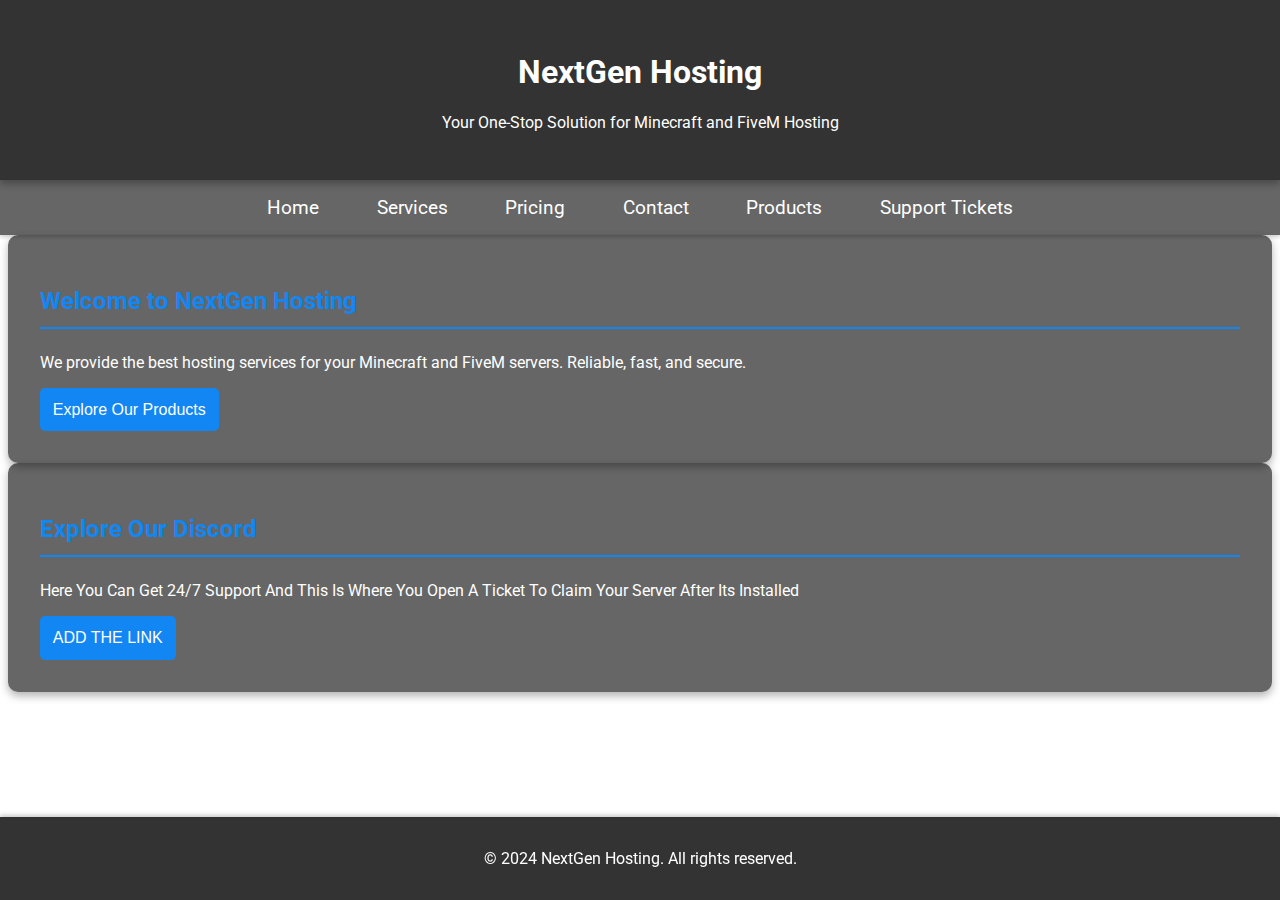
<file: index.html>
<!DOCTYPE html>
<html lang="en">
<head>
    <meta charset="UTF-8">
    <meta name="viewport" content="width=device-width, initial-scale=1.0">
    <title>NextGen Hosting</title>
    <link rel="stylesheet" href="style.css">
</head>
<body>
    
<header>
    <h1>NextGen Hosting</h1>
    <p>Your One-Stop Solution for Minecraft and FiveM Hosting</p>
</header>

<nav>
    <a href="index.html">Home</a>
    <a href="services.html">Services</a>
    <a href="pricing.html">Pricing</a>
    <a href="contact.html">Contact</a>
    <a href="products.html">Products</a>
    <a href="support.html">Support Tickets</a>
</nav>

<div class="container home-content">
    <h2>Welcome to NextGen Hosting</h2>
    <p>We provide the best hosting services for your Minecraft and FiveM servers. Reliable, fast, and secure.</p>
    <button onclick="location.href='products.html'">Explore Our Products</button>
</div>
<div class="container home-content">
    <h2>Explore Our Discord</h2>
    <p>Here You Can Get 24/7 Support And This Is Where You Open A Ticket To Claim Your Server After Its Installed</p>
    <button onclick="location.href='products.html'">ADD THE LINK</button>
</div>

<footer>
    <p>&copy; 2024 NextGen Hosting. All rights reserved.</p>
</footer>
</body>
</html>
</file>
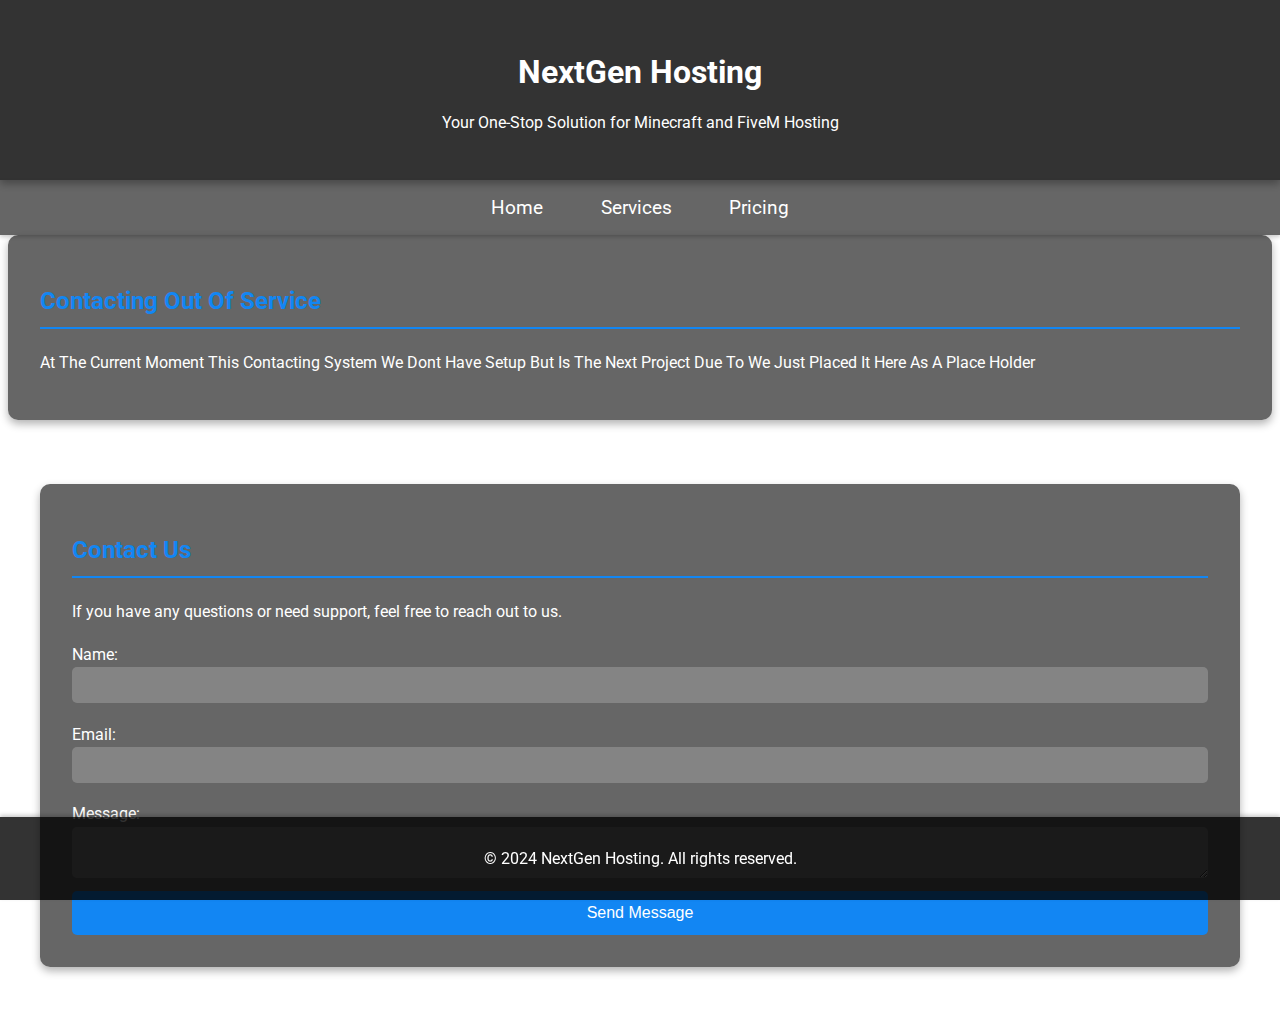
<file: contact.html>
<!DOCTYPE html>
<html lang="en">
<head>
    <meta charset="UTF-8">
    <meta name="viewport" content="width=device-width, initial-scale=1.0">
    <title>NextGen Hosting - Contact</title>
    <link rel="stylesheet" href="style.css">
</head>
<body>

<header>
    <h1>NextGen Hosting</h1>
    <p>Your One-Stop Solution for Minecraft and FiveM Hosting</p>
</header>

<nav>
    <a href="index.html">Home</a>
    <a href="services.html">Services</a>
    <a href="pricing.html">Pricing</a>
</nav>
<div class="container home-content">
    <h2>Contacting Out Of Service</h2>
    <p>At The Current Moment This Contacting System We Dont Have Setup But Is The Next Project Due To We Just Placed It Here As A Place Holder</p>
</div>

<div class="container">
    <section class="contact">
        <h2>Contact Us</h2>
        <p>If you have any questions or need support, feel free to reach out to us.</p>
        <form action="#" method="post">
            <label for="name">Name:</label>
            <input type="text" id="name" name="name" required>
            <label for="email">Email:</label>
            <input type="email" id="email" name="email" required>
            <label for="message">Message:</label>
            <textarea id="message" name="message" required></textarea>
            <button type="submit">Send Message</button>
        </form>
    </section>
</div>

<footer>
    <p>&copy; 2024 NextGen Hosting. All rights reserved.</p>
</footer>

</body>
</html>
</file>
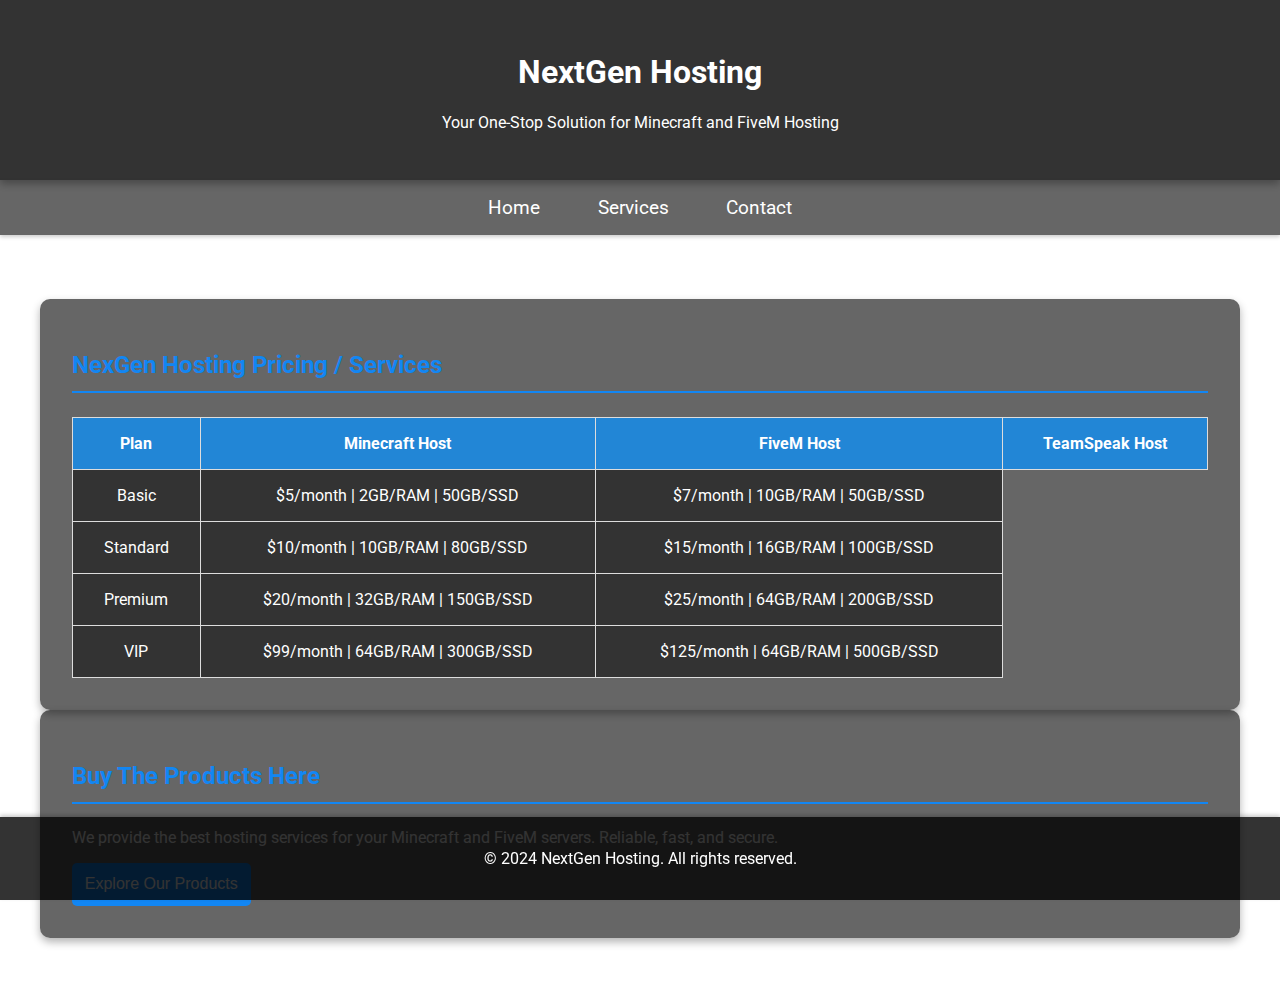
<file: pricing.html>
<!DOCTYPE html>
<html lang="en">
<head>
    <meta charset="UTF-8">
    <meta name="viewport" content="width=device-width, initial-scale=1.0">
    <title>NextGen Hosting - Pricing</title>
    <link rel="stylesheet" href="style.css">
</head>
<body>
    

<header>
    <h1>NextGen Hosting</h1>
    <p>Your One-Stop Solution for Minecraft and FiveM Hosting</p>
</header>

<nav>
    <a href="index.html">Home</a>
    <a href="services.html">Services</a>
    <a href="contact.html">Contact</a>
</nav>

<div class="container">
    <section class="pricing">
        <h2>NexGen Hosting Pricing / Services</h2>
        <table class="pricing-table">
            <tr>
                <th>Plan</th>
                <th>Minecraft Host</th>
                <th>FiveM Host</th>
                <th>TeamSpeak Host</th>
            </tr>
            <tr>
                <td>Basic</td>
                <td>$5/month | 2GB/RAM | 50GB/SSD</td>
                <td>$7/month | 10GB/RAM | 50GB/SSD</td>
            </tr>
            <tr>
                <td>Standard</td>
                <td>$10/month | 10GB/RAM | 80GB/SSD</td>
                <td>$15/month | 16GB/RAM | 100GB/SSD</td>
            </tr>
            <tr>
                <td>Premium</td>
                <td>$20/month | 32GB/RAM | 150GB/SSD</td>
                <td>$25/month | 64GB/RAM | 200GB/SSD</td>
            </tr>
            <tr>
                <td>VIP</td>
                <td>$99/month | 64GB/RAM | 300GB/SSD</td>
                <td>$125/month | 64GB/RAM | 500GB/SSD</td>
            </tr>
        </table>
    </section>
    <div class="container home-content">
        <h2>Buy The Products Here</h2>
        <p>We provide the best hosting services for your Minecraft and FiveM servers. Reliable, fast, and secure.</p>
        <button onclick="location.href='products.html'">Explore Our Products</button>
    </div>
</div>

<footer>
    <p>&copy; 2024 NextGen Hosting. All rights reserved.</p>
</footer>

</body>
</html>
</file>
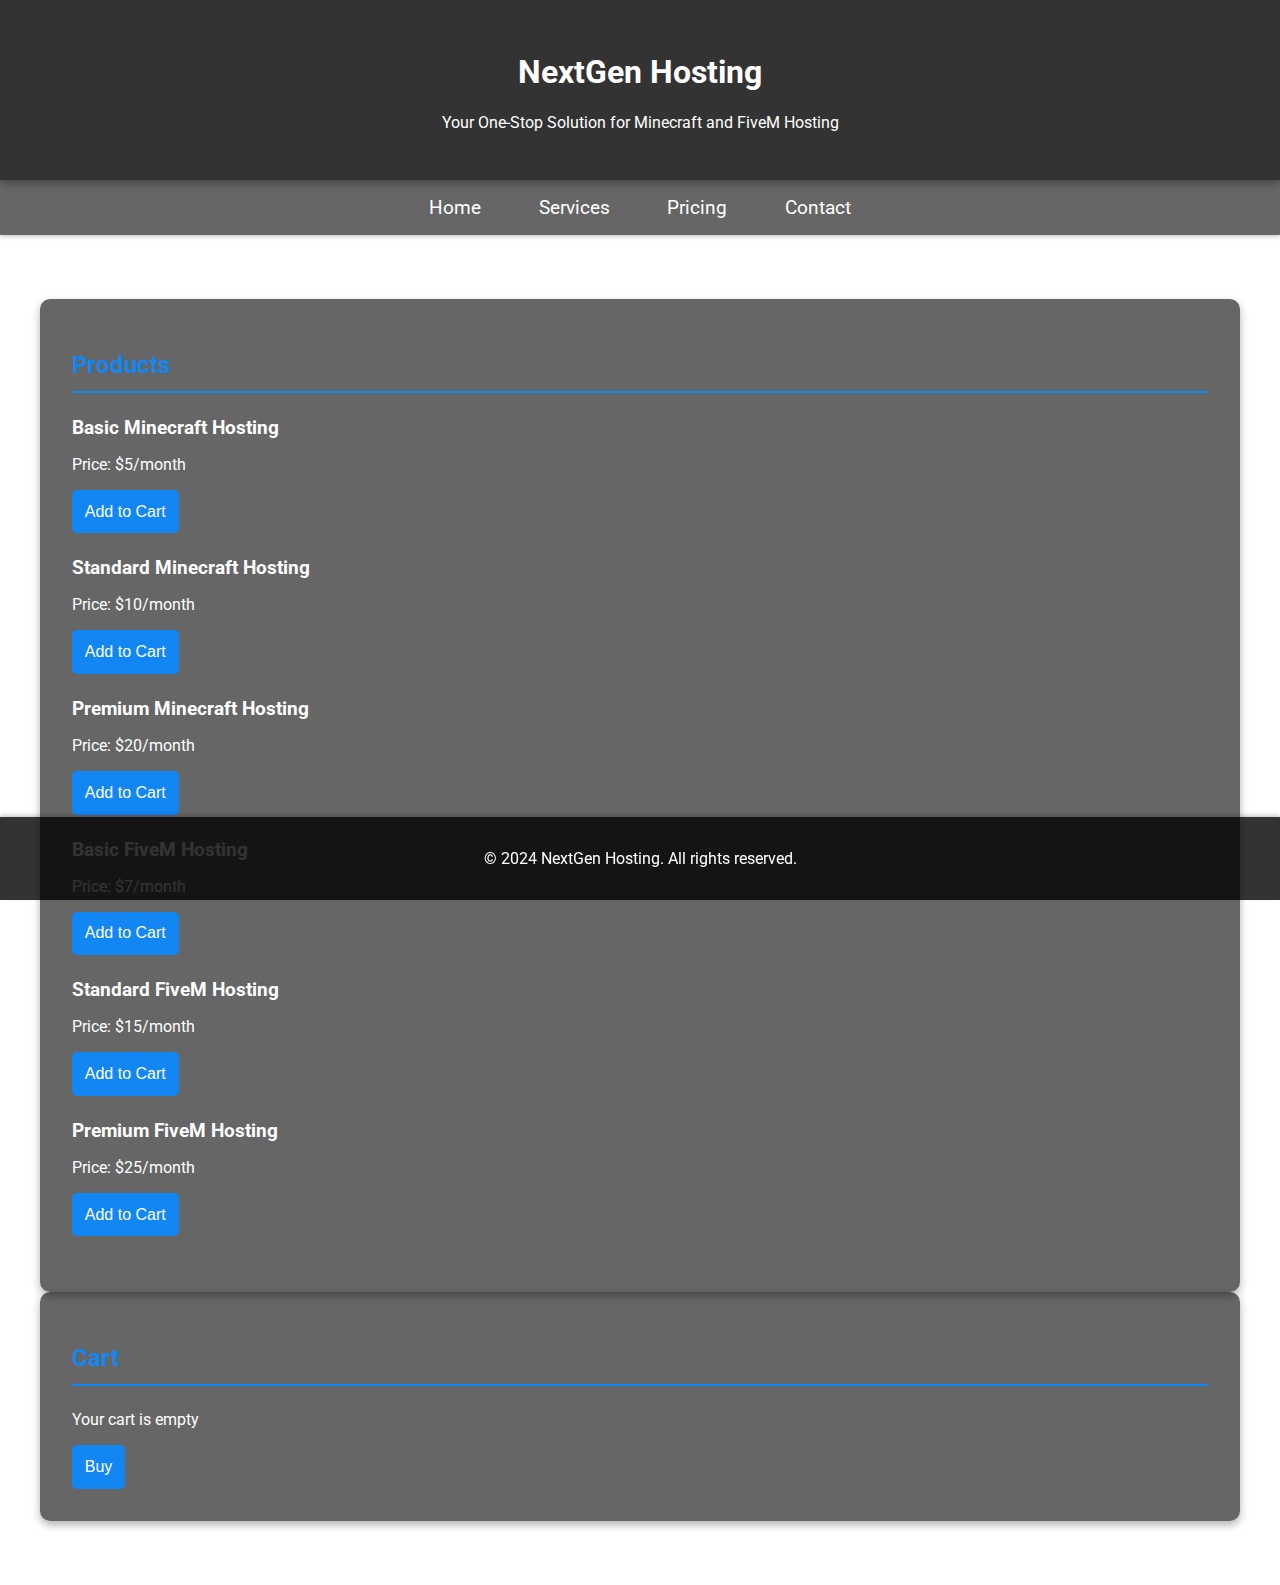
<file: products.html>
<!DOCTYPE html>
<html lang="en">
<head>
    <meta charset="UTF-8">
    <meta name="viewport" content="width=device-width, initial-scale=1.0">
    <title>NextGen Hosting - Products</title>
    <link rel="stylesheet" href="style.css">
</head>
<body>
    

<header>
    <h1>NextGen Hosting</h1>
    <p>Your One-Stop Solution for Minecraft and FiveM Hosting</p>
</header>

<nav>
    <a href="index.html">Home</a>
    <a href="services.html">Services</a>
    <a href="pricing.html">Pricing</a>
    <a href="contact.html">Contact</a>
</nav>

<div class="container">
    <section class="products">
        <h2>Products</h2>
        <div class="product">
            <h3>Basic Minecraft Hosting</h3>
            <p>Price: $5/month</p>
            <button class="add-to-cart" data-product="Basic Minecraft Hosting" data-price="5">Add to Cart</button>
        </div>
        <div class="product">
            <h3>Standard Minecraft Hosting</h3>
            <p>Price: $10/month</p>
            <button class="add-to-cart" data-product="Standard Minecraft Hosting" data-price="10">Add to Cart</button>
        </div>
        <div class="product">
            <h3>Premium Minecraft Hosting</h3>
            <p>Price: $20/month</p>
            <button class="add-to-cart" data-product="Premium Minecraft Hosting" data-price="20">Add to Cart</button>
        </div>
        <div class="product">
            <h3>Basic FiveM Hosting</h3>
            <p>Price: $7/month</p>
            <button class="add-to-cart" data-product="Basic FiveM Hosting" data-price="7">Add to Cart</button>
        </div>
        <div class="product">
            <h3>Standard FiveM Hosting</h3>
            <p>Price: $15/month</p>
            <button class="add-to-cart" data-product="Standard FiveM Hosting" data-price="15">Add to Cart</button>
        </div>
        <div class="product">
            <h3>Premium FiveM Hosting</h3>
            <p>Price: $25/month</p>
            <button class="add-to-cart" data-product="Premium FiveM Hosting" data-price="25">Add to Cart</button>
        </div>
    </section>

    <section class="cart">
        <h2>Cart</h2>
        <div id="cart-items"></div>
        <button id="buy-button">Buy</button>
    </section>
</div>

<footer>
    <p>&copy; 2024 NextGen Hosting. All rights reserved.</p>
</footer>

<script src="cart.js"></script>
</body>
</html>
</file>
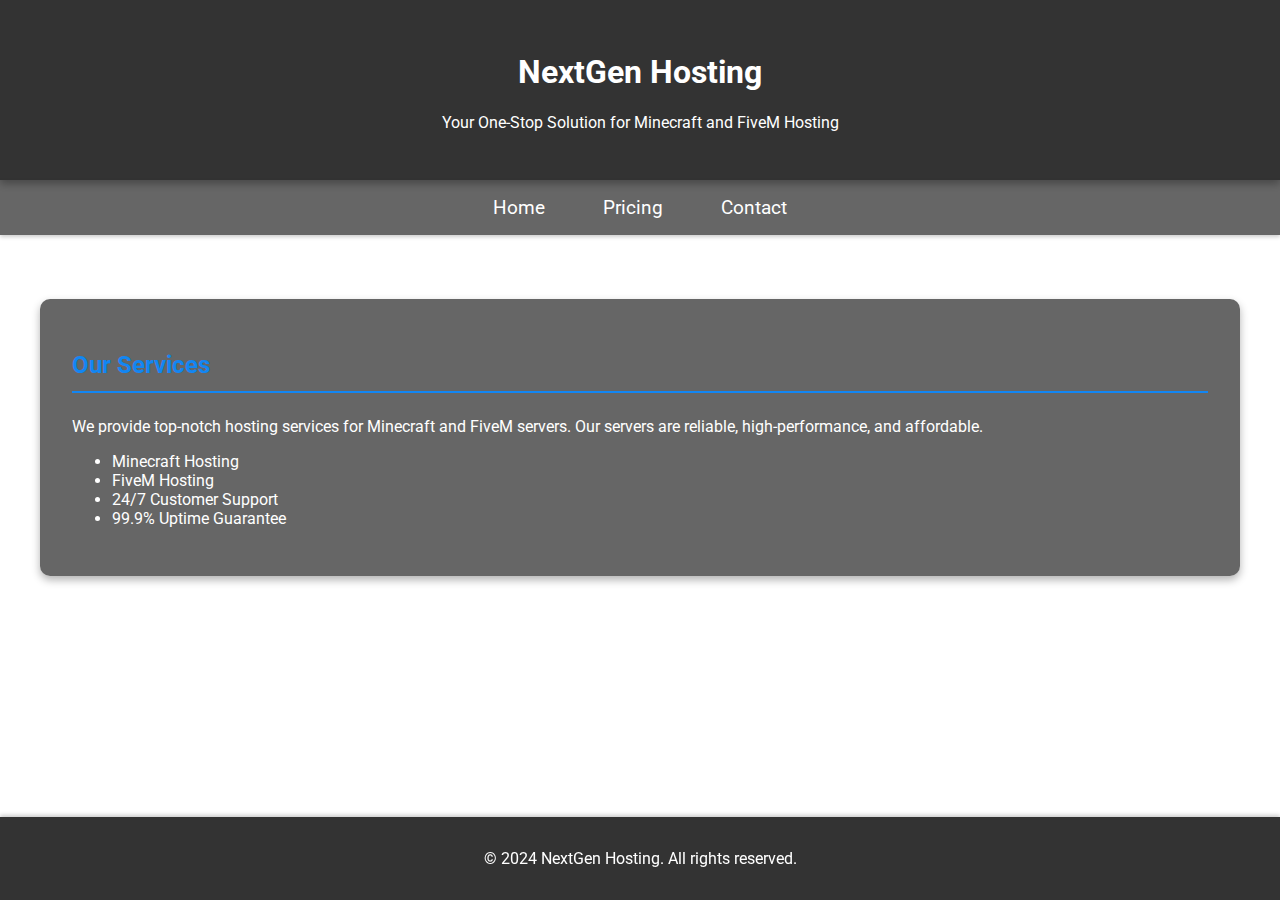
<file: services.html>
<!DOCTYPE html>
<html lang="en">
<head>
    <meta charset="UTF-8">
    <meta name="viewport" content="width=device-width, initial-scale=1.0">
    <title>NextGen Hosting - Services</title>
    <link rel="stylesheet" href="style.css">
</head>
<body>
    

<header>
    <h1>NextGen Hosting</h1>
    <p>Your One-Stop Solution for Minecraft and FiveM Hosting</p>
</header>

<nav>
    <a href="index.html">Home</a>
    <a href="pricing.html">Pricing</a>
    <a href="contact.html">Contact</a>
</nav>

<div class="container">
    <section class="services">
        <h2>Our Services</h2>
        <p>We provide top-notch hosting services for Minecraft and FiveM servers. Our servers are reliable, high-performance, and affordable.</p>
        <ul>
            <li>Minecraft Hosting</li>
            <li>FiveM Hosting</li>
            <li>24/7 Customer Support</li>
            <li>99.9% Uptime Guarantee</li>
        </ul>
    </section>
</div>

<footer>
    <p>&copy; 2024 NextGen Hosting. All rights reserved.</p>
</footer>

</body>
</html>
</file>
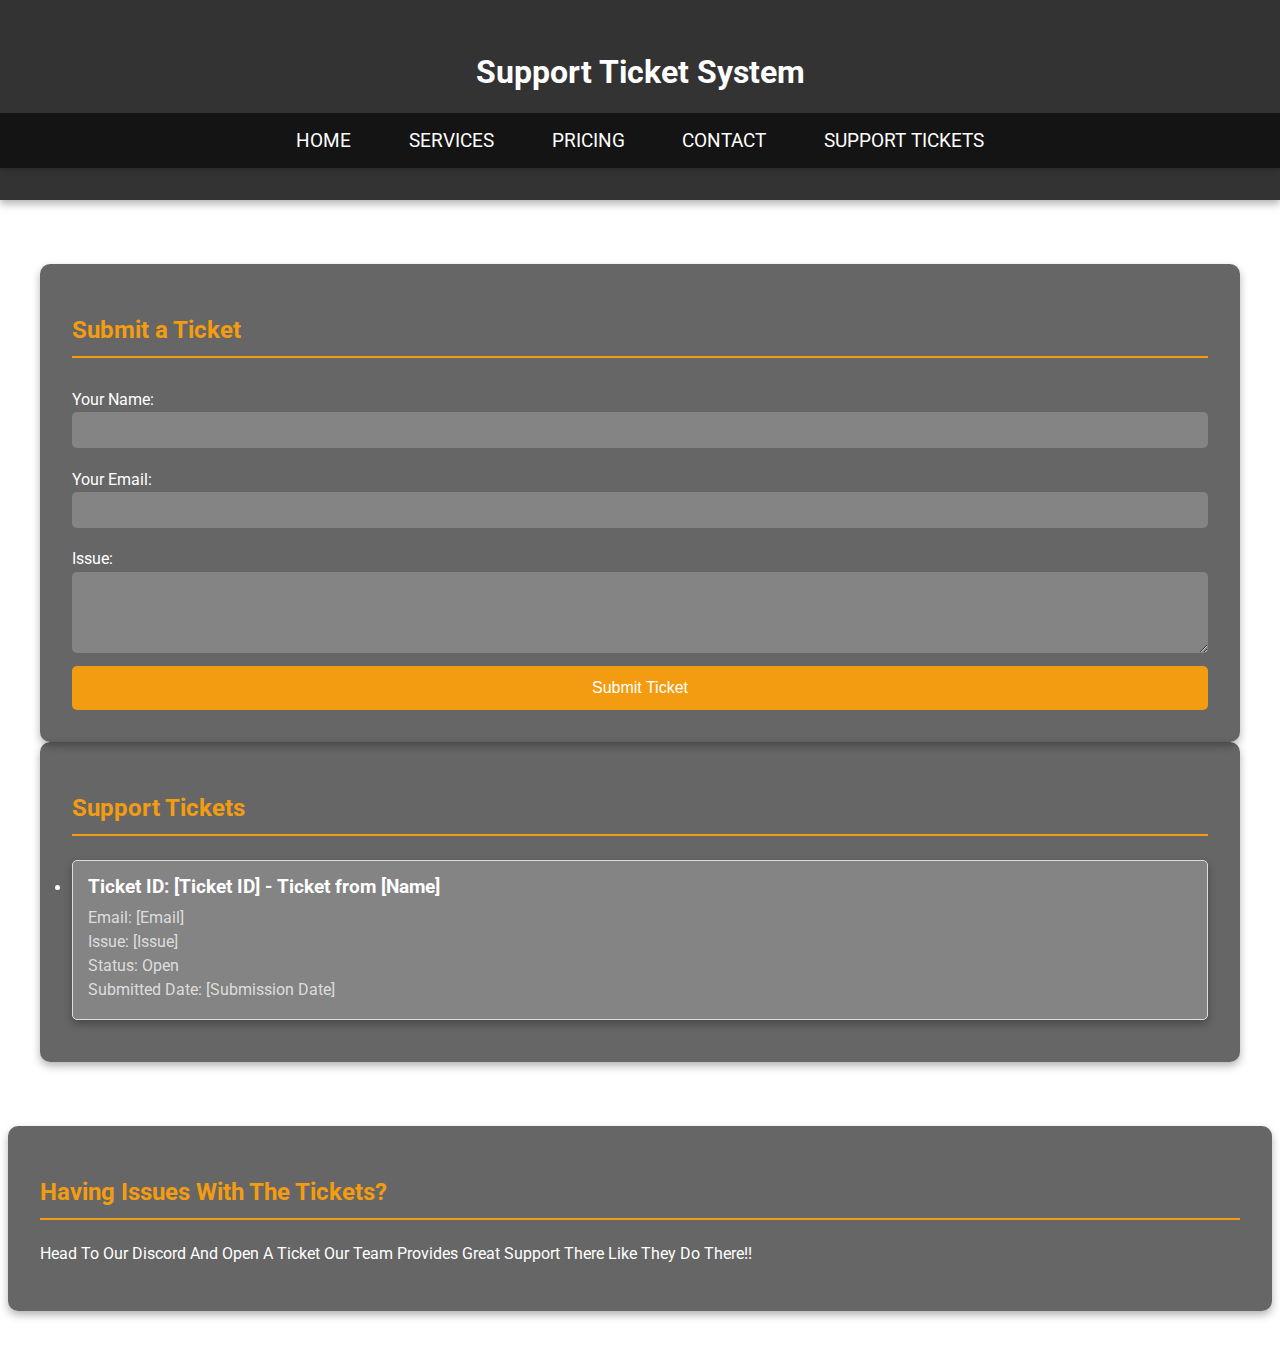
<file: support.html>
<!DOCTYPE html>
<html lang="en">
<head>
    <meta charset="UTF-8">
    <meta name="viewport" content="width=device-width, initial-scale=1.0">
    <title>Support Ticket System</title>
    <link rel="stylesheet" href="style2.css">
</head>
<body>
    <header class="header">
        <h1>Support Ticket System</h1>
        <nav class="nav">
            <a href="index.html" class="nav-link">Home</a>
            <a href="services.html" class="nav-link">Services</a>
            <a href="pricing.html" class="nav-link">Pricing</a>
            <a href="contact.html" class="nav-link">Contact</a>
            <a href="support.html" class="nav-link">Support Tickets</a>
        </nav>
    </header>

    <div class="container">
        <section class="home-content">
            <h2>Submit a Ticket</h2>
            <form id="ticket-form">
                <label for="name">Your Name:</label>
                <input type="text" id="name" name="name" required>

                <label for="email">Your Email:</label>
                <input type="email" id="email" name="email" required>

                <label for="issue">Issue:</label>
                <textarea id="issue" name="issue" rows="4" required></textarea>

                <button type="submit" class="button">Submit Ticket</button>
            </form>
        </section>

        <section class="support">
            <h2>Support Tickets</h2>
            <ul id="ticket-list">
                <!-- Tickets will be added here dynamically -->
            </ul>
            <li class="ticket-item">
                <h3>Ticket ID: <span class="ticket-id">[Ticket ID]</span> - Ticket from [Name]</h3>
                <p>Email: [Email]</p>
                <p>Issue: [Issue]</p>
                <p>Status: <span class="status">Open</span></p>
                <p>Submitted Date: [Submission Date]</p>
                <p class="ticket-creator-id" style="display: none;">[Creator ID]</p>
                <p class="admin-id" style="display: none;">[Admin ID]</p>
                <div class="message-history" style="display: none;"></div>
                <div class="message-area" style="display: none;">
                    <textarea class="message-input" placeholder="Type your message here..." rows="3"></textarea>
                    <button class="send-message-button">Send Message</button>
                </div>
            </li>                       
        </section>
    </div>

    <div class="container home-content">
        <h2>Having Issues With The Tickets?</h2>
        <p>Head To Our Discord And Open A Ticket Our Team Provides Great Support There Like They Do There!!</p>
    </div>

    <footer class="footer">
        <p>&copy; 2024 Support Ticket System</p>
    </footer>

    <script src="script.js"></script>
</body>
</html>
</file>
<file: style.css>
@import url('https://fonts.googleapis.com/css2?family=Roboto:wght@400;700&display=swap');

body {
    font-family: 'Roboto', sans-serif;
    margin: 0;
    padding: 0;
    background-image: url('https://wallpaperset.com/w/full/4/8/c/427338.jpg');
    background-size: cover;
    color: #ffffff;
    overflow-x: hidden;
}

header {
    background-color: rgba(0, 0, 0, 0.8);
    padding: 2em 0;
    text-align: center;
    box-shadow: 0 4px 8px rgba(0, 0, 0, 0.3);
    animation: fadeIn 1s ease-in-out;
}

nav {
    display: flex;
    justify-content: center;
    background-color: rgba(0, 0, 0, 0.6);
    padding: 1em 0;
    box-shadow: 0 2px 4px rgba(0, 0, 0, 0.2);
    animation: fadeIn 1s ease-in-out 0.5s;
}

nav a {
    position: relative;
    color: #fff;
    margin: 0 1.5em;
    text-decoration: none;
    font-size: 1.2em;
    transition: color 0.3s, transform 0.3s;
}

nav a::after {
    content: '';
    position: absolute;
    width: 0;
    height: 2px;
    display: block;
    margin-top: 5px;
    right: 0;
    background: #1286f3;
    transition: width 0.3s ease, background-color 0.3s ease;
    -webkit-transition: width 0.3s ease, background-color 0.3s ease;
}

nav a:hover {
    color: #1286f3;
    transform: scale(1.1);
}

nav a:hover::after {
    width: 100%;
    left: 0;
    background: #1286f3;
}

.container {
    padding: 4em 2em;
    max-width: 1200px;
    margin: auto;
}

.home-content, .services, .pricing, .contact, .products, .cart {
    background-color: rgba(0, 0, 0, 0.6);
    padding: 2em;
    border-radius: 10px;
    box-shadow: 0 4px 8px rgba(0, 0, 0, 0.3);
    animation: slideInUp 1s ease-in-out;
}

h2 {
    border-bottom: 2px solid #1286f3;
    padding-bottom: 0.5em;
    margin-bottom: 1em;
    color: #1286f3;
}

.pricing-table {
    width: 100%;
    border-collapse: collapse;
    margin-top: 1em;
}

.pricing-table th, .pricing-table td {
    border: 1px solid #ddd;
    padding: 1em;
    text-align: center;
}

.pricing-table th {
    background-color: rgba(18, 142, 243, 0.8);
}

.pricing-table td {
    background-color: rgba(0, 0, 0, 0.5);
}

.product {
    margin-bottom: 1.5em;
}

.product h3 {
    margin: 0.5em 0;
}

footer {
    background-color: rgba(0, 0, 0, 0.8);
    color: #fff;
    text-align: center;
    padding: 1em 0;
    position: fixed;
    width: 100%;
    bottom: 0;
    box-shadow: 0 -2px 4px rgba(0, 0, 0, 0.2);
    animation: fadeIn 1s ease-in-out 1s;
}

form {
    display: flex;
    flex-direction: column;
}

label {
    margin: 0.5em 0 0.2em;
}

input, textarea {
    padding: 0.8em;
    margin-bottom: 1em;
    border: none;
    border-radius: 5px;
    background: rgba(255, 255, 255, 0.2);
    color: #fff;
}

button {
    padding: 0.8em;
    border: none;
    border-radius: 5px;
    background: #1286f3;
    color: #fff;
    font-size: 1em;
    cursor: pointer;
    transition: background-color 0.3s, transform 0.3s;
    position: relative;
    overflow: hidden;
}

button:hover {
    background: #1286f3;
    transform: scale(1.05);
}

button::after {
    content: '';
    position: absolute;
    width: 0;
    height: 2px;
    display: block;
    margin-top: 5px;
    right: 0;
    background: #fff;
    transition: width 0.3s ease, background-color 0.3s ease;
    -webkit-transition: width 0.3s ease, background-color 0.3s ease;
}

button:hover::after {
    width: 100%;
    left: 0;
    background: #fff;
}

@keyframes fadeIn {
    from { opacity: 0; }
    to { opacity: 1; }
}

@keyframes slideInUp {
    from { transform: translateY(20px); opacity: 0; }
    to { transform: translateY(0); opacity: 1; }
}
</file>
<file: style2.css>
@import url('https://fonts.googleapis.com/css2?family=Roboto:wght@400;700&display=swap');

body {
    font-family: 'Roboto', sans-serif;
    margin: 0;
    padding: 0;
    background-image: url('https://wallpaperset.com/w/full/4/8/c/427338.jpg');
    background-size: cover;
    color: #ffffff;
    overflow-x: hidden;
    position: relative;
}

.header, .footer, .container {
    position: relative;
    z-index: 1;
}

.header {
    background-color: rgba(0, 0, 0, 0.8);
    padding: 2em 0;
    text-align: center;
    box-shadow: 0 4px 8px rgba(0, 0, 0, 0.3);
    animation: fadeIn 1s ease-in-out;
}

.nav {
    display: flex;
    justify-content: center;
    background-color: rgba(0, 0, 0, 0.6);
    padding: 1em 0;
    box-shadow: 0 2px 4px rgba(0, 0, 0, 0.2);
    animation: fadeIn 1s ease-in-out 0.5s;
}

.nav-link {
    position: relative;
    color: #fff;
    margin: 0 1.5em;
    text-decoration: none;
    font-size: 1.2em;
    transition: color 0.3s, transform 0.3s;
    text-transform: uppercase;
}

.nav-link::after {
    content: '';
    position: absolute;
    width: 0;
    height: 2px;
    display: block;
    margin-top: 5px;
    right: 0;
    background: #f39c12;
    transition: width 0.3s ease, background-color 0.3s ease;
}

.nav-link:hover {
    color: #f39c12;
    transform: scale(1.1);
}

.nav-link:hover::after {
    width: 100%;
    left: 0;
    background: #f39c12;
}

.container {
    padding: 4em 2em;
    max-width: 1200px;
    margin: auto;
    position: relative;
}

.home-content, .services, .pricing, .contact, .products, .cart, .support {
    background-color: rgba(0, 0, 0, 0.6);
    padding: 2em;
    border-radius: 10px;
    box-shadow: 0 4px 8px rgba(0, 0, 0, 0.3);
    animation: slideInUp 1s ease-in-out;
    position: relative;
    z-index: 1;
}

h2 {
    border-bottom: 2px solid #f39c12;
    padding-bottom: 0.5em;
    margin-bottom: 1em;
    color: #f39c12;
}

form {
    display: flex;
    flex-direction: column;
}

label {
    margin: 0.5em 0 0.2em;
}

input, textarea {
    padding: 0.8em;
    margin-bottom: 1em;
    border: none;
    border-radius: 5px;
    background: rgba(255, 255, 255, 0.2);
    color: #fff;
}

.button {
    padding: 0.8em;
    border: none;
    border-radius: 5px;
    background: #f39c12;
    color: #fff;
    font-size: 1em;
    cursor: pointer;
    transition: background-color 0.3s, transform 0.3s;
    position: relative;
    overflow: hidden;
}

.button:hover {
    background: #d35400;
    transform: scale(1.05);
}

.button::after {
    content: '';
    position: absolute;
    width: 0;
    height: 2px;
    display: block;
    margin-top: 5px;
    right: 0;
    background: #fff;
    transition: width 0.3s ease, background-color 0.3s ease;
}

.button:hover::after {
    width: 100%;
    left: 0;
    background: #fff;
}

#ticket-list {
    list-style-type: none;
    padding: 0;
}

.ticket-item {
    background-color: rgba(255, 255, 255, 0.2);
    border: 1px solid #ddd;
    padding: 15px;
    margin-bottom: 10px;
    border-radius: 5px;
    box-shadow: 0 4px 8px rgba(0, 0, 0, 0.3);
}

.ticket-item h3 {
    margin: 0 0 10px;
}

.ticket-item p {
    margin: 5px 0;
    color: #ddd;
}

.ticket-item button {
    background-color: #f44336;
}

.ticket-item button:hover {
    background-color: #e53935;
}

@keyframes fadeIn {
    from { opacity: 0; }
    to { opacity: 1; }
}

@keyframes slideInUp {
    from { transform: translateY(20px); opacity: 0; }
    to { transform: translateY(0); opacity: 1; }
}
</file>
